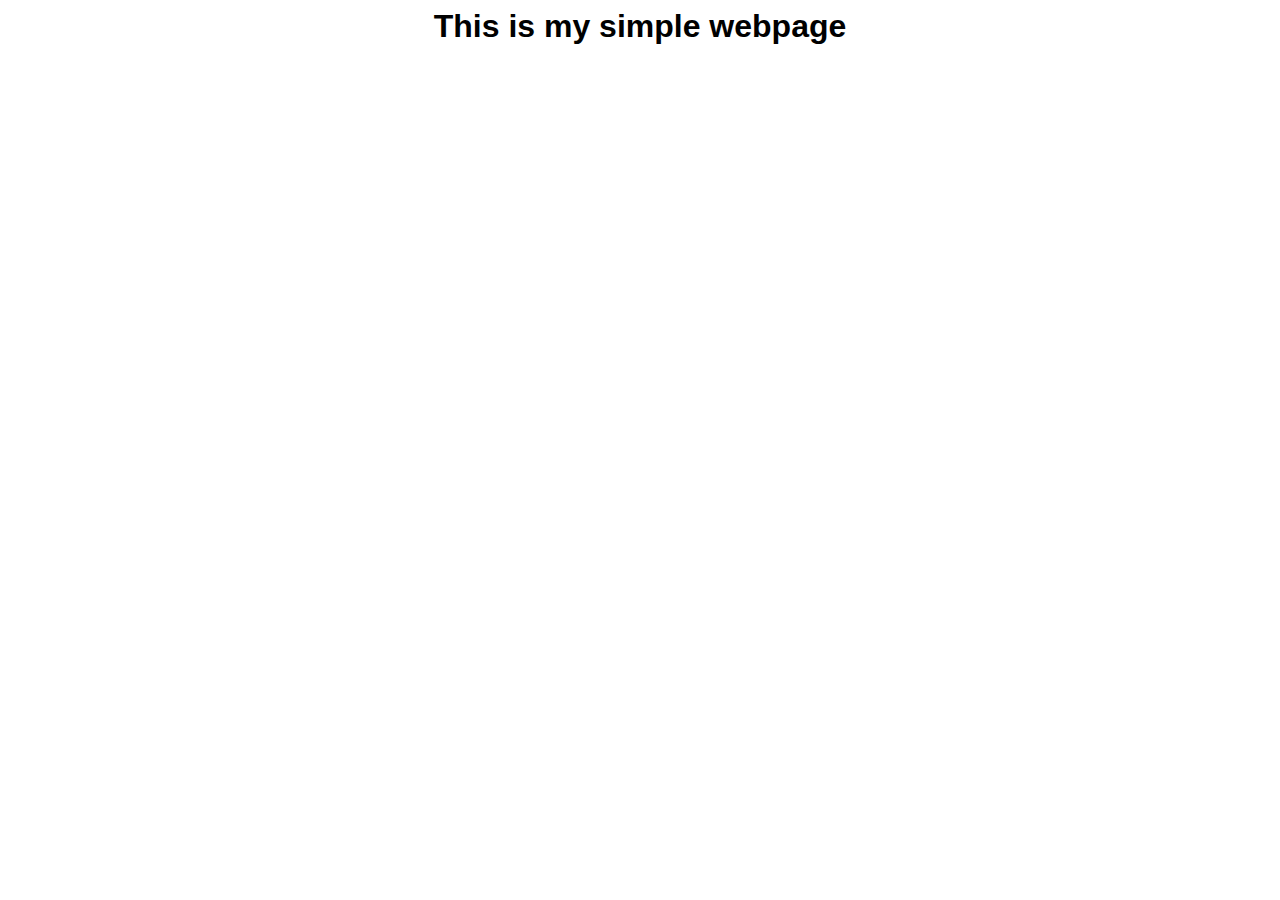
<file: index.html>
<html>
	<head>
		<link rel="stylesheet" href="style.css">
	</head>
	<body>
		<h1 id="title">This is my simple webpage</h1>
		<div class="container clickable">
		</div>
		<script src="app.js"></script>
	</body>
</html>
</file>
<file: style.css>
body {
	font-family: Calibri, "Segoe UI", Arial, sans-serif;
}
h1 {
	text-align: center;
}
.container {
	margin: 0 auto;
	width: 800px;
	text-align: center;
}
</file>
